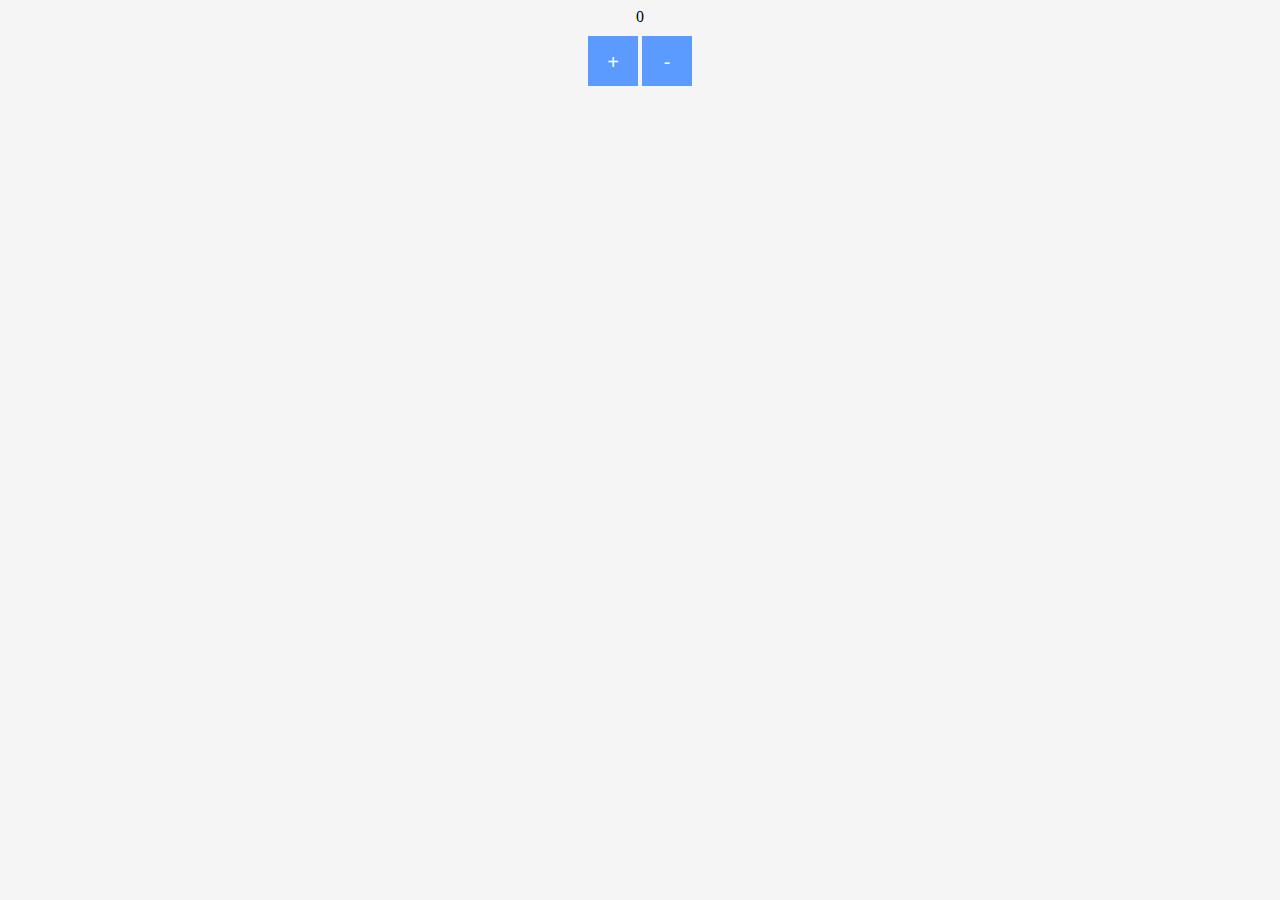
<file: index3.html>
<!DOCTYPE html>
<html>
    <head>
        <link rel="stylesheet" href="style.css">
    </head>
    <body>
        <div id="contor"></div>
        <button id="inc">+</button>
        <button id="dec">-</button>
        <script src="app3.js"></script>
    </body>
</html>
</file>
<file: style.css>
body {
    padding : 20 px ;
    text-align : center ;
    background-color :#f5f5f5 ;
}

#widget {
    width : 60 px ;
    background-color : #555;
    margin : 0 auto ;
    padding : 10 px ;
}

#counter {
    height : 50px;
    width : 50 px ;
    margin : 0 auto ;
    background-color : #fff ;
    color : #555;
    text-align : center ;
    line-height : 50px ;
    font-size : 30px ;
}

#inc {
    margin-top : 10px;
    height : 50px;
    width : 50px ;
    background-color : #5b9aff ;
    color : #fff ;
    text-align : center ;
    line-height : 50px ;
    font-size : 20px ;
    border : 0px ;
}

#dec {
    margin-top : 10px;
    height : 50px;
    width : 50px ;
    background-color : #5b9aff ;
    color : #fff ;
    text-align : center ;
    line-height : 50px ;
    font-size : 20px ;
    border : 0px ;
}

#add:hover {
        cursor : pointer ;
        background-color : #8cb8ff ;
        color :#fff ;
}
</file>
